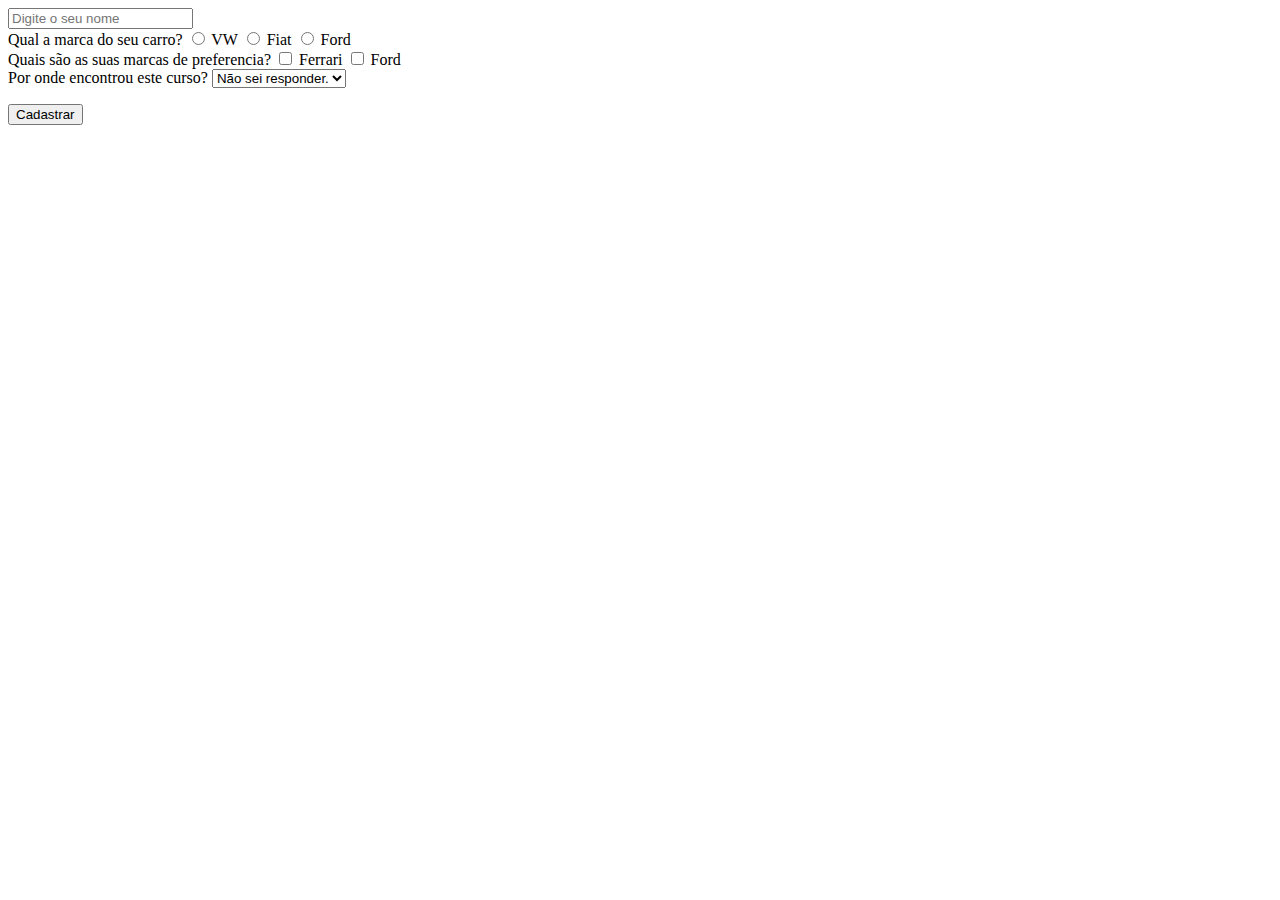
<file: aula1/index.html>
<html>

<head>
    <title>Floripa Mais Tec</title>
    <meta name="description" content="Descrição da sua página">

    <meta charset="UTF-8">
    <meta name="viewport" content="width=device-width, initial-scale=1.0">

</head>

<body>
    <!-- <section id="secao-noticias">
        <div class="card-noticia">
            <img>
            <span>Mega-Sena sorteia dezenas do concurso 2.682, com prêmio de R$ 74,2 milhões; veja números</span>
        </div>
    </section>

    <section id="secao-mapa-site">

    </section> -->

    <!-- 
        Resposta Form:

        {
            nome_pessoa: '',
            marca: ''
        }
     -->
    <form>

        <input type="text" name="nome_pessoa" placeholder="Digite o seu nome">

        <div id="marca_carro">
            <span>Qual a marca do seu carro?</span>
    
            <input type="radio" id="vw" name="marca" value="vw">
            <label for="vw">VW</label>
            
            <input type="radio" id="fiat" name="marca" value="fiat">
            <label for="fiat">Fiat</label>
    
            <input  type="radio" id="ford" name="marca" value="ford">
            <label for="ford">Ford</label>
        </div>

        <div id="marcas_preferencia">
            <span>Quais são as suas marcas de preferencia?</span>

            <input type="checkbox" id="ferrari" name="marcas_preferencia" value="ferrari">
            <label for="ferrari">Ferrari</label>

            <input type="checkbox" id="ford" name="marcas_preferencia" value="ford">
            <label for="ford">Ford</label>
        </div>

        <div>
            <span>Por onde encontrou este curso?</span>
            <select name="encontrou_curso">
                <option value="google">Google</option>
                <option value="linkedin">Linkedin</option>
                <option value="" selected>Não sei responder.</option>                
            </select>
        </div>
    </form>

    <button onclick="cadastrarUsuario()">Cadastrar</button>

    <script>
        function cadastrarUsuario() {
            alert('Usuário cadastrado.')
        }
    </script>
</body>

</html>
</file>
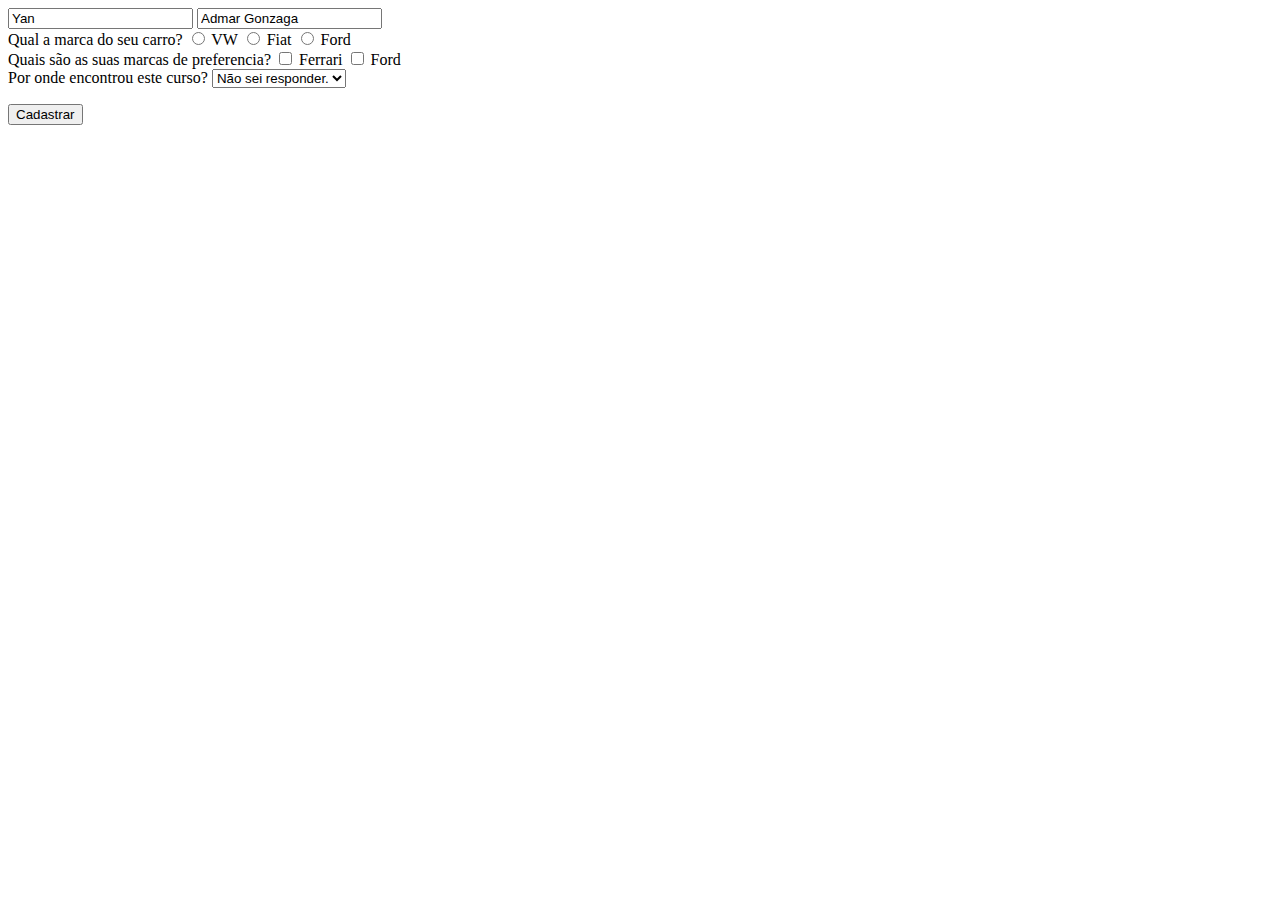
<file: aula2/index.html>
<html>

<head>
    <title>Floripa Mais Tec</title>
    <meta name="description" content="Descrição da sua página">

    <meta charset="UTF-8">
    <meta name="viewport" content="width=device-width, initial-scale=1.0">
    
</head>

<body>
    <form id="form-cadastro">
        
        <input id="input_nome" type="text" name="nome" placeholder="Digite o seu nome" value="Yan" class="custom_input">
        <input type="text" name="endereco" placeholder="Endereço" value="Admar Gonzaga" class="custom_input">

        <div id="marca_carro">
            <span>Qual a marca do seu carro?</span>

            <input type="radio" id="vw" name="marca" value="vw">
            <label for="vw">VW</label>

            <input type="radio" id="fiat" name="marca" value="fiat">
            <label for="fiat">Fiat</label>

            <input type="radio" id="ford" name="marca" value="ford">
            <label for="ford">Ford</label>
        </div>

        <div id="marcas_preferencia">
            <span>Quais são as suas marcas de preferencia?</span>

            <input type="checkbox" name="marcas_preferencia" id="ferrari" value="ferrari">
            <label for="ferrari">Ferrari</label>

            <input type="checkbox" name="marcas_preferencia" id="ford" value="ford">
            <label for="ford">Ford</label>
        </div>

        <div>
            <span>Por onde encontrou este curso?</span>
            <select name="onde_encontrou">
                <option value="google">Google</option>
                <option value="linkedin">Linkedin</option>
                <option value="" selected>Não sei responder.</option>
            </select>
        </div>

    </form>

    <button onclick="cadastrarUsuario()">Cadastrar</button>

    <script>
        function cadastrarUsuario() {
            const form = document.getElementById('form-cadastro')

            const nome = form['nome'].value
            const endereco = form['endereco'].value
            const marca_carro = form['marca'].value
            const marcas_preferencia = form['marcas_preferencia'].value
            const onde_encontrou = form['onde_encontrou'].value

            console.log(nome)
            console.log(endereco)
            console.log(marca_carro)
            console.log(marcas_preferencia)
            console.log(onde_encontrou)




            // const elements = document.querySelectorAll('.custom_input')
            // elements.forEach(item => {
            //     console.log(item.name, item.value)
            // })

            // for (let i = 0; i < elements.length; i++) {
            //   console.log(elements[i].value)                
            // }


            // console.log('Nome: ', elements[0].value)
            // console.log('Endereço: ', elements[1].value)

            // const input_nome = document.getElementById('input_nome')    
            
            // if (input_nome) {
            //     console.log(input_nome.value)
            // } else {
            //     console.error('Não foi possível encontrar o #input_nome')
            // }
        }
    </script>
</body>

</html>
</file>
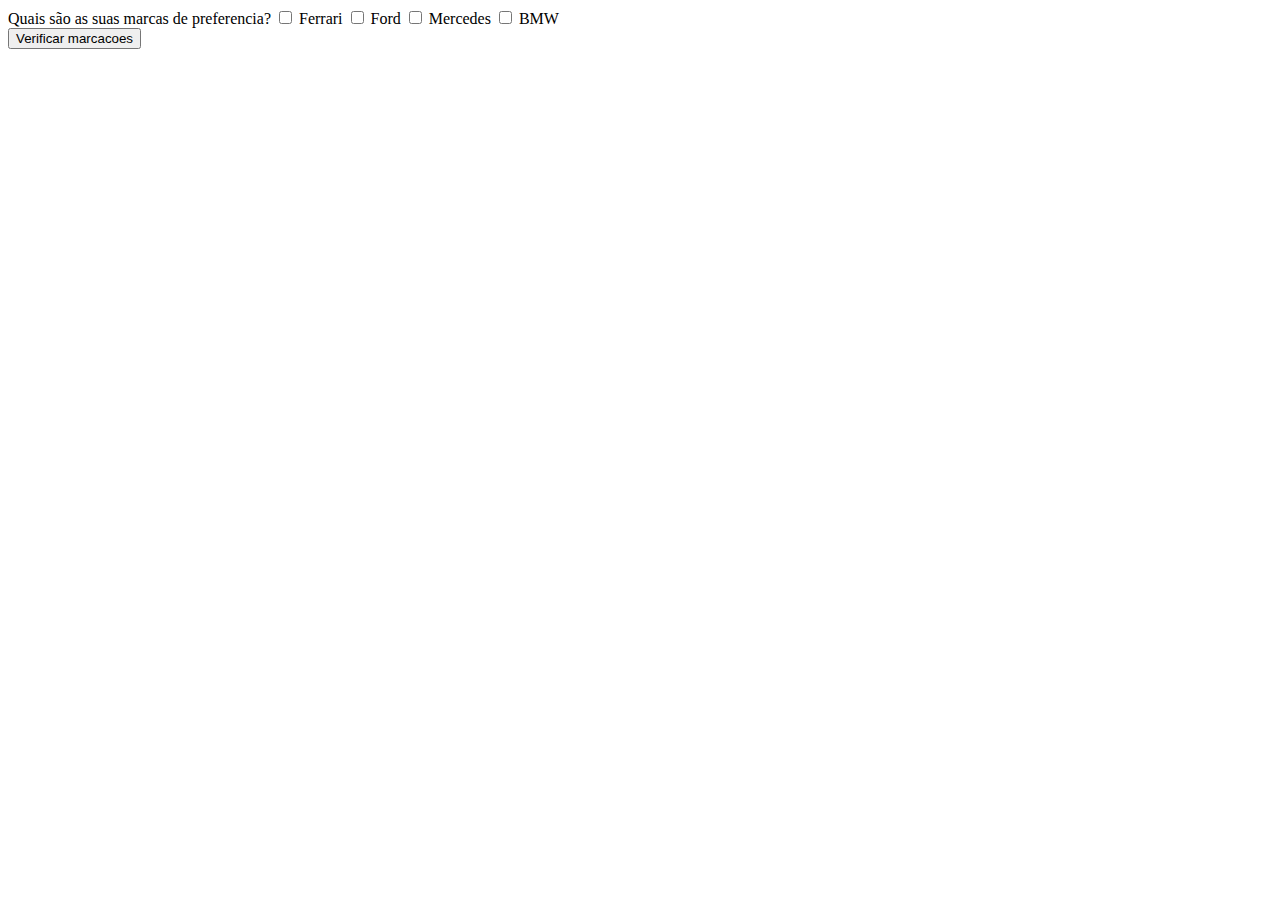
<file: aula3/index.html>
<html>

<head>
    <title>Floripa Mais Tec</title>
    <meta name="description" content="Descrição da sua página">

    <meta charset="UTF-8">
    <meta name="viewport" content="width=device-width, initial-scale=1.0">

</head>

<body>

    <div id="marcas_preferencia">
        <span>Quais são as suas marcas de preferencia?</span>

        <input type="checkbox" name="marcas_preferencia" id="ferrari" value="ferrari">
        <label for="ferrari">Ferrari</label>

        <input type="checkbox" name="marcas_preferencia" id="ford" value="ford">
        <label for="ford">Ford</label>
        
        <input type="checkbox" name="marcas_preferencia" id="mercedes" value="mercedes">
        <label for="mercedes">Mercedes</label>

        <input type="checkbox" name="marcas_preferencia" id="bmw" value="bmw">
        <label for="bmw">BMW</label>
    </div>

    <button onclick="verificarMarcacoes()">Verificar marcacoes</button>

    <script>
        function verificarMarcacoes() {
            const elementos = document.querySelectorAll('input[name="marcas_preferencia"]:checked')
            marcas_preferencia = []

            elementos.forEach(item => {
                marcas_preferencia.push(item.value)
            })            
        }
    </script>
</body>

</html>
</file>
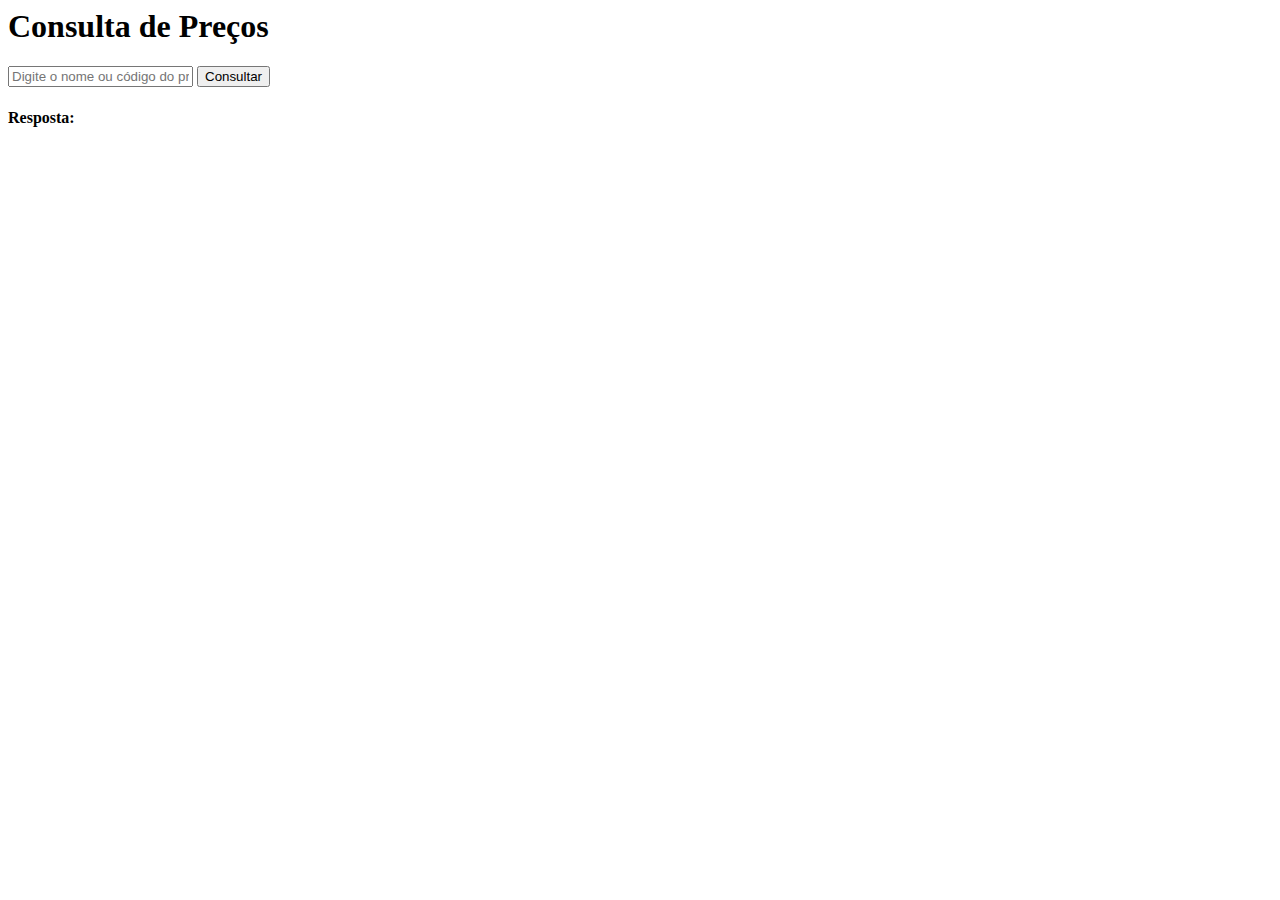
<file: S05/aula2/index.html>
<html>
    <head>
        
    </head>
    <body>
        <h1>Consulta de Preços</h1>
        <input id="produto" type="text" placeholder="Digite o nome ou código do produto">
        <button onclick="consultarPreco()">Consultar</button>

        <h4 id="resposta">Resposta: </h4>

        <script src="./scripts/main.js"></script>
    </body>
</html>
</file>
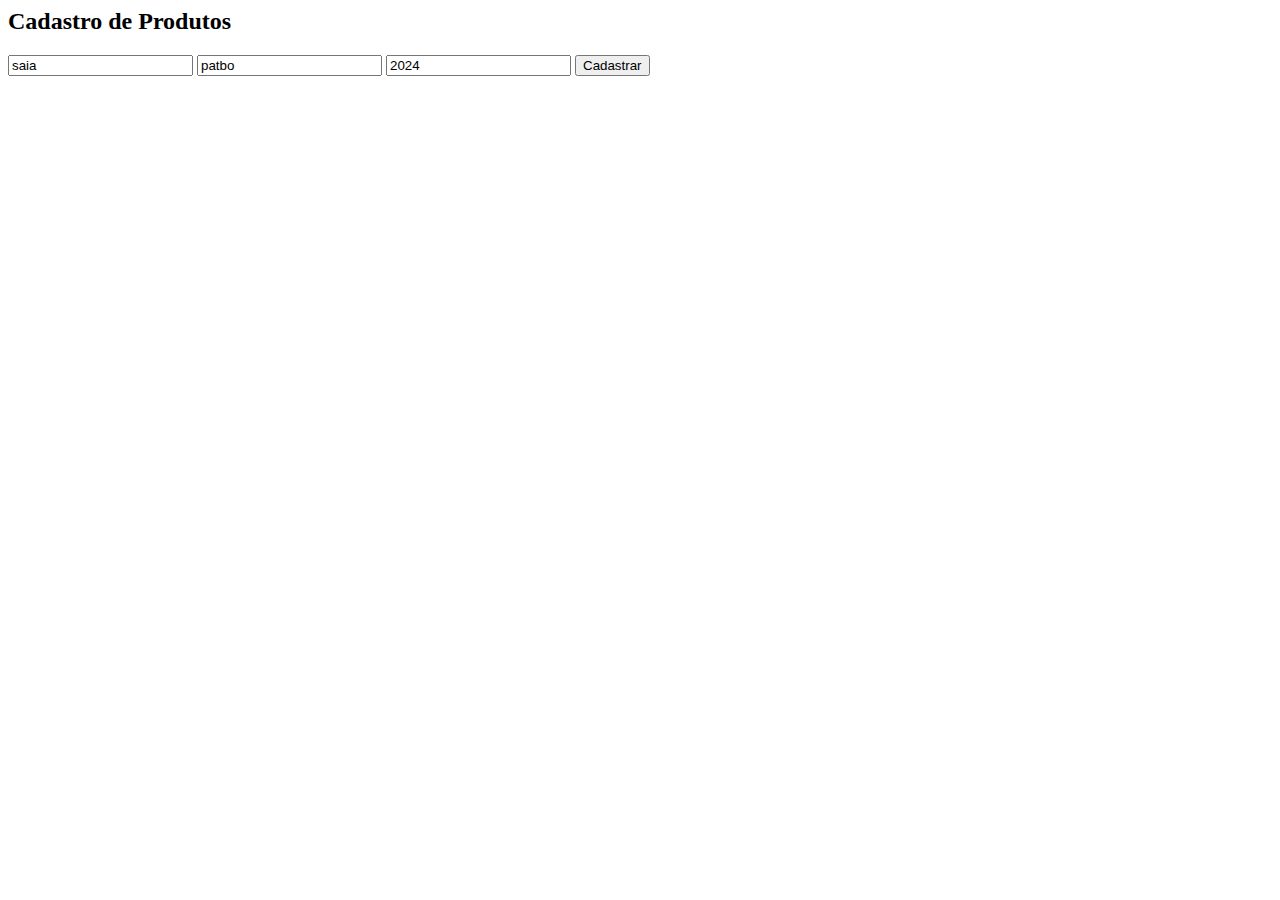
<file: aula2/exemplos.html>
<html>

<head>
    <title>Floripa Mais Tec</title>
    <meta name="description" content="Descrição da sua página">

    <meta charset="UTF-8">
    <meta name="viewport" content="width=device-width, initial-scale=1.0">
    
</head>

<body>    

    <h2>Cadastro de Produtos</h2>
    <form id="form-cadastro" onsubmit="cadastrarProduto(event)">
        <input type="text" name="nome" value="saia" required placeholder="Nome do produto">
        <input type="text" name="marca" value="patbo" required minlength="5" maxlength="20" placeholder="Marca">
        <input type="text" name="colecao" value="2024" required placeholder="Coleção">
                
        <button>Cadastrar</button>
    </form>

    <!-- <button onclick="cadastrarProduto()">Cadastrar</button> -->

    <!-- Sistema de busca -->
    <!-- <input id="input_search" type="text" placeholder="Digite para filtrar os dados">
    <button onclick="buscarDado()">Buscar</button> -->
    <!-- JAVASCRIPT -->
    <script>
        function cadastrarProduto(event) {
            event.preventDefault()
            const form = document.getElementById('form-cadastro')

            console.log(`
                Nome: ${form['nome'].value}
                Marca: ${form['marca'].value}
                Coleção: ${form['colecao'].value}
            `)

            // alert('Produto cadastrado com sucesso.')
        }

        // function buscarDado() {
        //     const input_search = document.getElementById('input_search')
        //     console.log(input_search.value)
        // }
    </script>
</body>

</html>
</file>
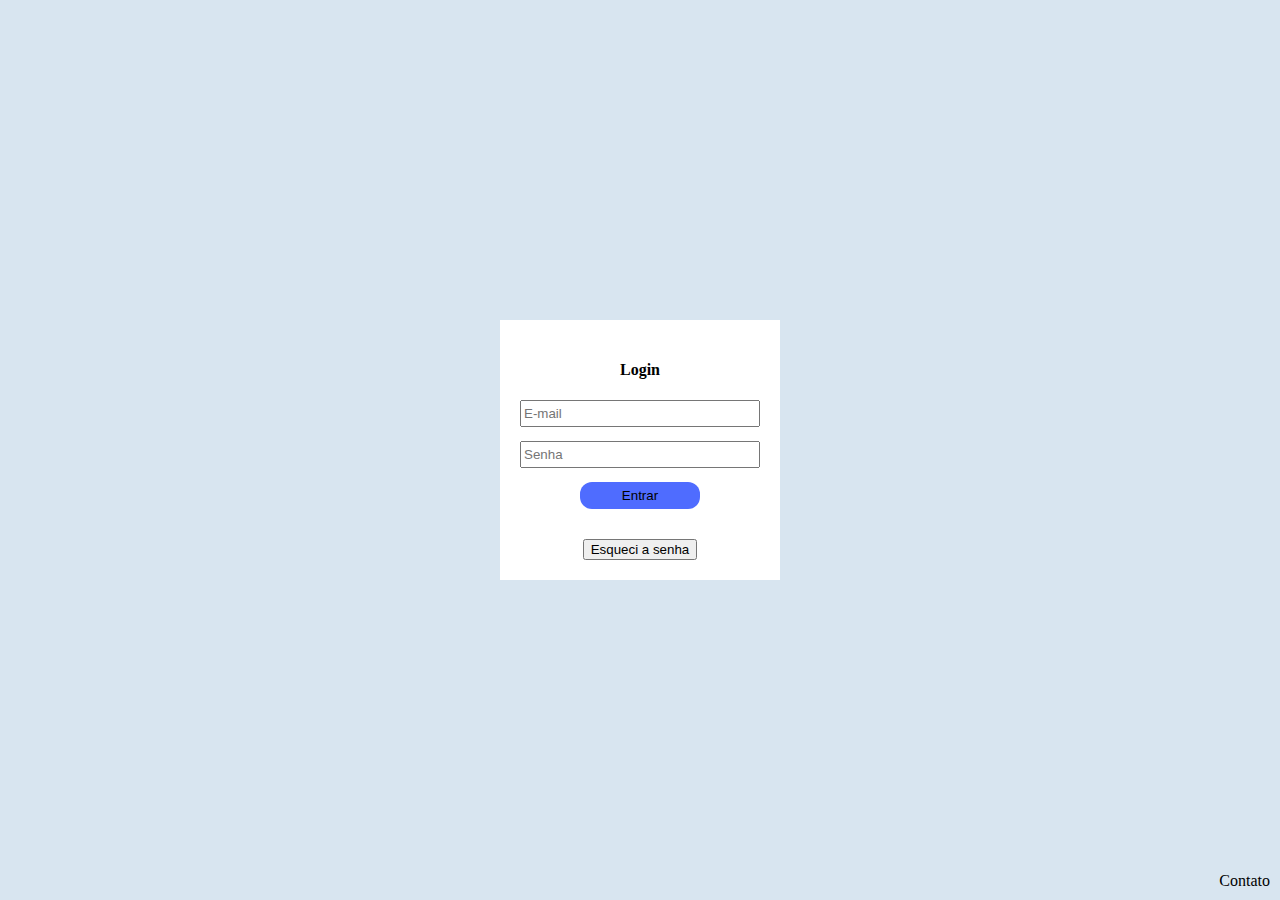
<file: projeto/login.html>
<!-- 
    Form (email | senha)
    Botao
 -->
<!-- 
    Gráficos
    Listagem
    Menu
 -->

<html>

<head>
    <link rel="stylesheet" type="text/css" href="./assets/styles/styles.css">
    <link rel="stylesheet" type="text/css" href="./assets/styles/form.css">
    <style>
        * {
            box-sizing: border-box;
        }

        html,
        body {
            height: 100%;
            margin: 0;
            padding: 0;
        }

        .container {
            height: 100vh;
            display: flex;
            justify-content: center;
            align-items: center;
            flex-direction: column;
        }

        .box-login {
            text-align: center;
            background-color: white;
            padding: 20px;
        }

        form {
            display: flex;
            flex-direction: column;
            /* width: 300px; */
            align-items: center;
        }

        form * {
            margin-bottom: 14px;
        }

        form input {
            width: 240px;
            height: 27px;
        }

        form button {
            width: 120px;
            height: 27px;
            background-color: rgb(79, 108, 255);
            border: none;
            border-radius: 12px;
        }

        @media (max-width: 640px) {
            .box-login {
                height: 100%;
                width: 100%;
            }
        }
    </style>
</head>

<body>
    <div class="container">

        <div class="box-login">
            <h4>Login</h4>
            <form>
                <input type="email" placeholder="E-mail">
                <input type="password" placeholder="Senha">
                <button>Entrar</button>
            </form>

            <button>Esqueci a senha</button>
        </div>

        <span style="position: absolute; bottom: 10px; right: 10px;">Contato</span>
    </div>
</body>

</html>
</file>
<file: projeto/assets/styles/styles.css>
* {
    box-sizing: border-box;
}

.container {
    background-color: rgb(216, 229, 240);    
}
</file>
<file: projeto/assets/styles/form.css>
/* form {
    display: flex;
    flex-direction: column;
    background-color: gray;
    width: 300px;
    align-items: center;
} */

/* input {
    width: 180px;
    height: 27px;
    margin: 10px;
}

button {
    width: 180px;
    height: 27px;
} */
</file>
